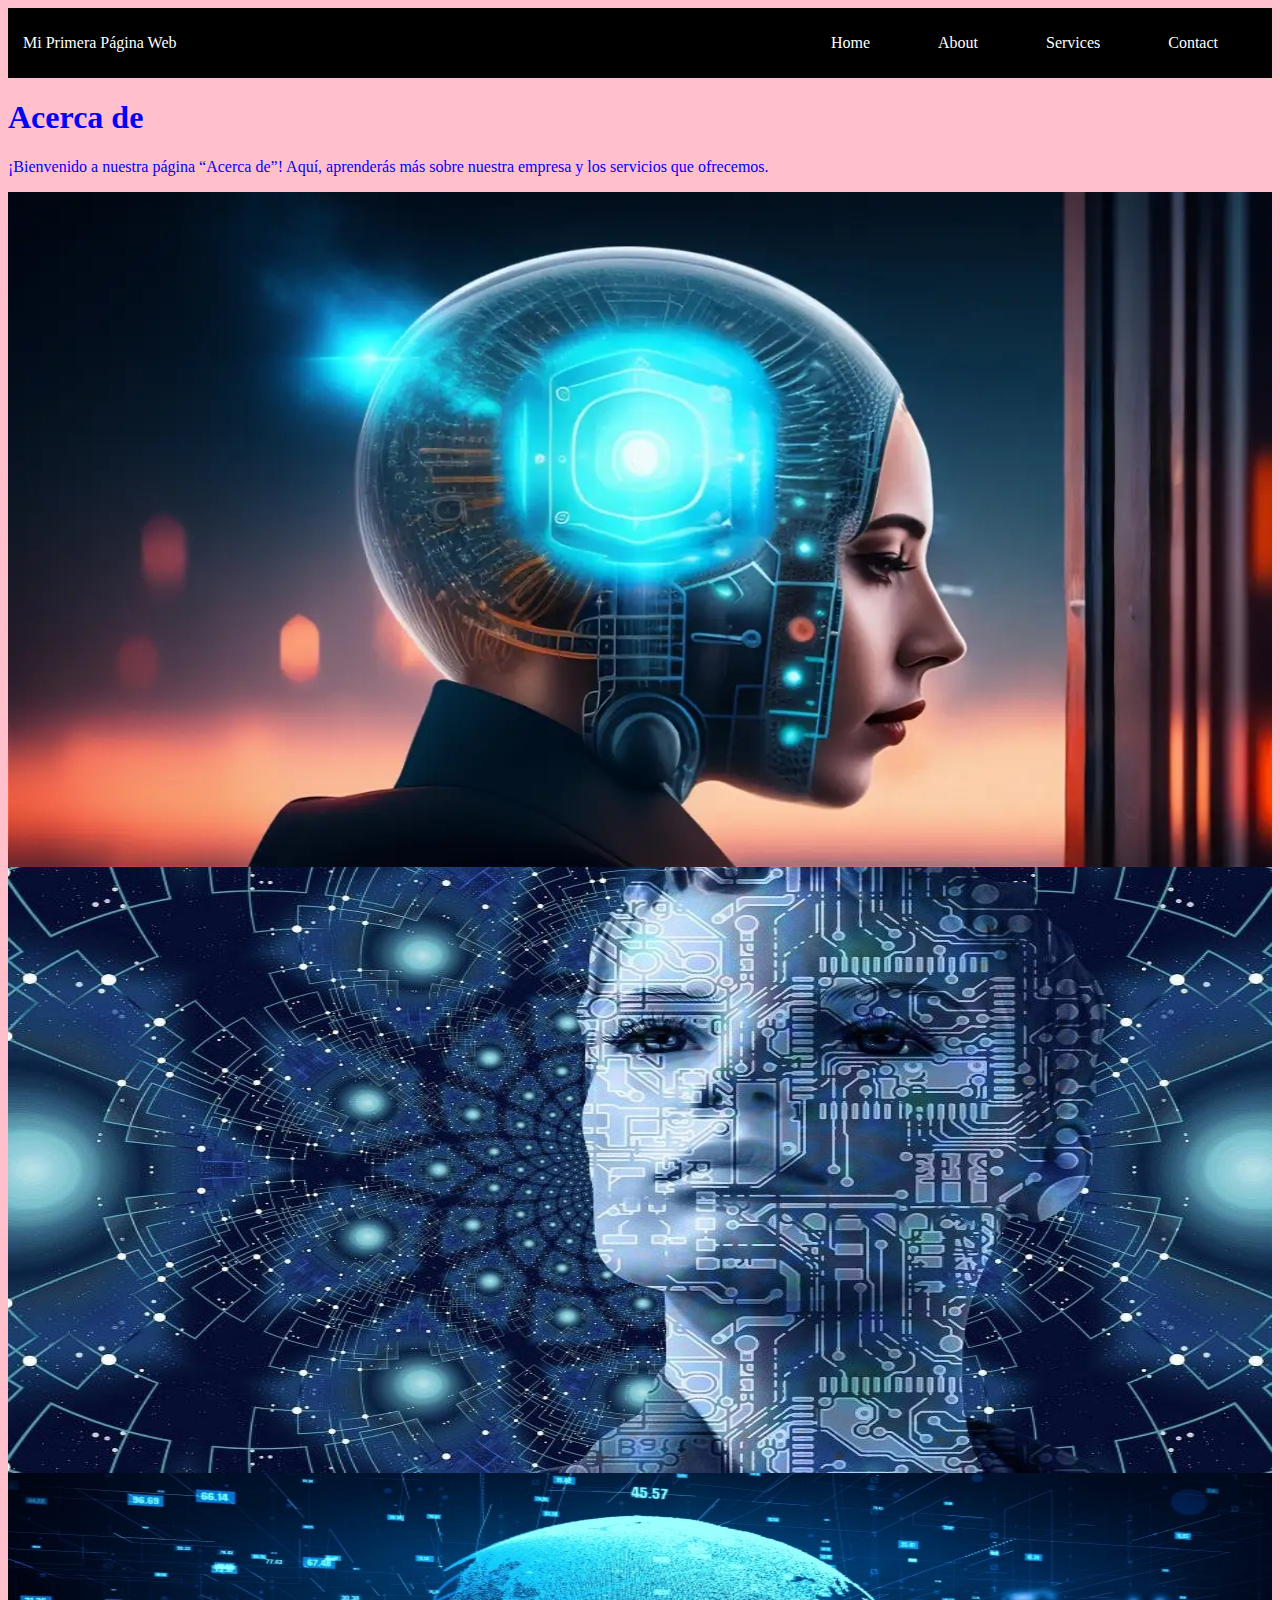
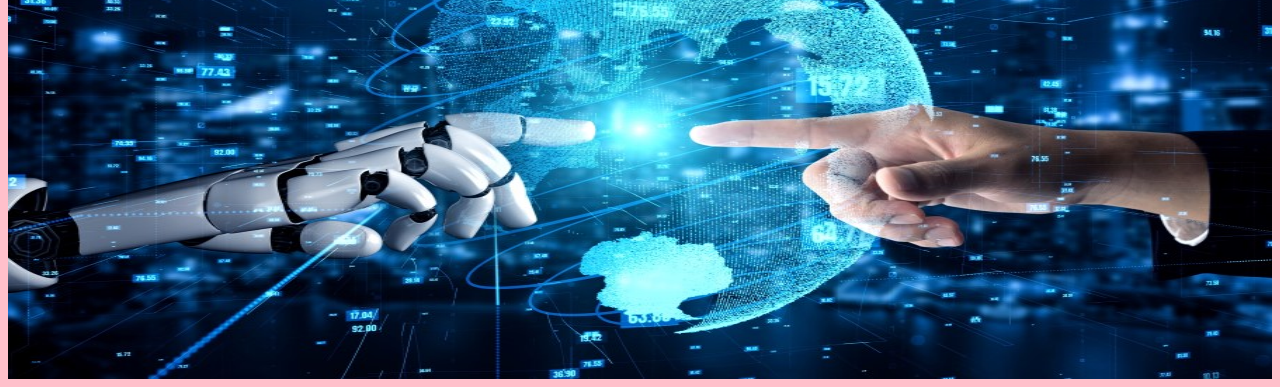
<file: about.html>
<!DOCTYPE html>
<html lang="es">

<head>
    <meta charset="UTF-8" />
    <title>Diseño de Prueba</title>
    <link rel="stylesheet" type="text/css" href="style1.css">
</head>

<body>
    <main>
        <div class=”greeting></div>
        <div class="container-nav">
            <nav class="navbar" role="navigation">

                <a href="seccion 8.html" class="brand">Mi Primera Página Web</a>
                <ul class="nav-links">
                    <li><a href="seccion 8.html">Home</a></li>
                    <li><a href="about.html">About</a></li>
                    <li><a href="services.html">Services</a></li>
                    <li><a href="contact.html">Contact</a></li>
                </ul>
            </nav>

            <button class="button-menu-toggle">Menu</button>

        </div>
    </main>
    <div class="container">
        <h1>Acerca de</h1>
        <p>¡Bienvenido a nuestra página “Acerca de”! Aquí, aprenderás más sobre
            nuestra empresa y los servicios que ofrecemos.</p>

    </div>
    <div class="Imagenes-container">
        <img src="Imagenes/image.jpg" alt="Tecnología Primera" />
        <img src="Imagenes/PORTADA-1.jpg" alt="Tecnología Segundo" />
        <img src="Imagenes/Recurso.jpg" alt="Tecnología Tercero" />
    </div>

    <script src="script.js"></script>
</body>

</html>
</file>
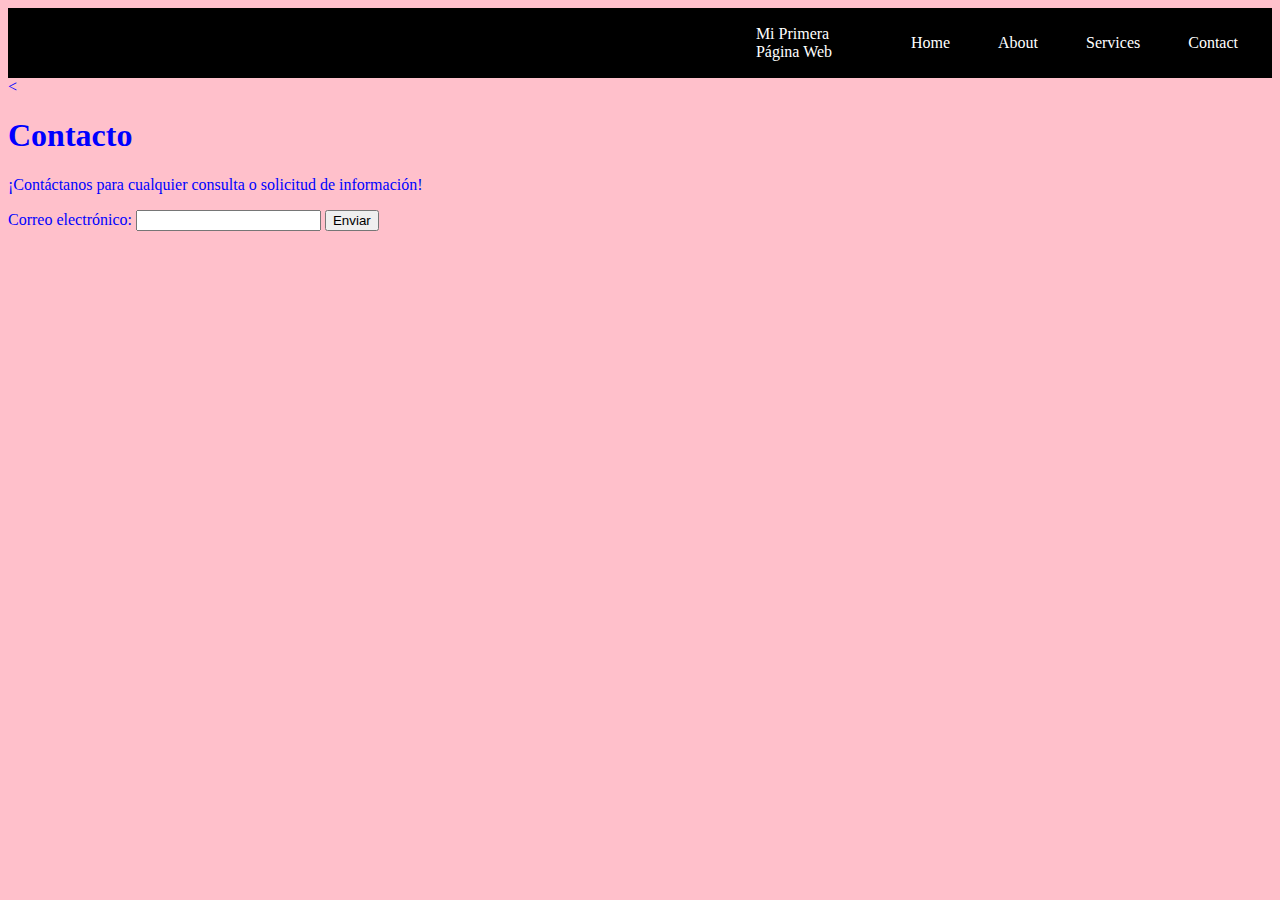
<file: contact.html>
<!DOCTYPE html>
<html lang="es">

<head>
    <meta charset="UTF-8" />
    <title>Diseño de Prueba</title>
    <link rel="stylesheet" type="text/css" href="style1.css">
</head>

<body>
    <div class="container-nav">

        <nav class="navbar" role="navigation"></nav>
        <a href="seccion 8.html" class="brand">Mi Primera Página Web</a>
        <ul class="nav-links">
            <li><a href="seccion 8.html">Home</a></li>
            <li><a href="about.html">About</a></li>
            <li><a href="services.html">Services</a></li>
            <li><a href="contact.html">Contact</a></li>
        </ul>


        <button class="button-menu-toggle">Menu</button>

    </div>
    <div class="container">
        <<h1>Contacto</h1>
            <p>¡Contáctanos para cualquier consulta o solicitud de información!</p>
            <form>
                <label for="email">Correo electrónico:</label>
                <input type="email" id="email" name="email" required>
                <button type="submit">Enviar</button>
            </form>
    </div>
    </div>

    <script src="script.js"></script>
</body>

</html>
</file>
<file: style1.css>
body {
  background-color: pink;
  color: blue;
}

header {
  background-color: #333;
  color: #fff;
  text-align: center;
  padding: 20px;
}

nav ul {
  list-style: none;
  margin: 0;
  padding: 0;
}

nav li {
  display: inline-block;
  margin-right: 20px;
}

nav a {
  color: #fff;
  text-decoration: none;
  padding: 5px;
}

nav a:hover {
  color: #1BF7DE;
}

@media (max-width: 600px) {
  .column {
    flex: 100%;
  }
}

@media (max-width: 767px) {
  header {
    background-color: #333;
  }
}

@media (max-width: 767px) {
  nav {
    font-size: 16px;
  }
}

@media (min-width: 1200px) {
  header {
    width: 1200px;
  }
}

.container-nav {
  display: flex;
  padding: 10px;
  height: 50px;
  background-color: black;
}


.navbar {
  display: flex;
  justify-content: space-between;
  width: 100%;
}


.brand {
  display: flex;
  align-items: center;
}


li>a {
  padding: 8px 24px;
}


li {
  list-style-type: none;
}


a {
  color: white;
  text-decoration: none;
}


.nav-links {
  display: flex;
  align-items: center;
}


.button-menu-toggle {
  display: none;
}

.Imagenes-container {
  display: flex;
  flex-wrap: wrap;
  justify-content: center;
}

.video-container {
  display: flex;
  flex-direction: column;
  align-items: center;
  gap: 50px;
  padding: 50px;
}

footer {
  display: flex;
  flex-direction: column;
  align-items: center;
  justify-content: center;
  text-align: center;
  background-color: aquamarine;
  min-height: 200px;
}

@media (max-width: 768px) {
  .column {
    flex: 100%;
  }

  .nav-links {
    display: none;
  }

  .button-menu-toggle {
    display: block;
    background-color: white;
    border: none;
    border-radius: 50px;
    padding: 0 24px;
    font-family: monospace;
    font-weight: bold;
    font-size: 20px;
  }

  .nav-links.nav-links-responsive {
    position: absolute;
    display: flex;
    background-color: rgba(20, 20, 20, 0.95);
    width: 100%;
    height: 100%;
    top: 70px;
    left: 0;
    flex-direction: column;
    padding-top: 200px;
    align-items: center;
    gap: 70px;
    font-size: 40px;


  }

}

.Imagenes-container {
  flex-direction: column;
}

iframe,
video {
  max-width: 90%;
}

.video-container {
  padding: 10px;
  gap: 5px;
}
.greeting {
  text-align: center;
}
</file>
